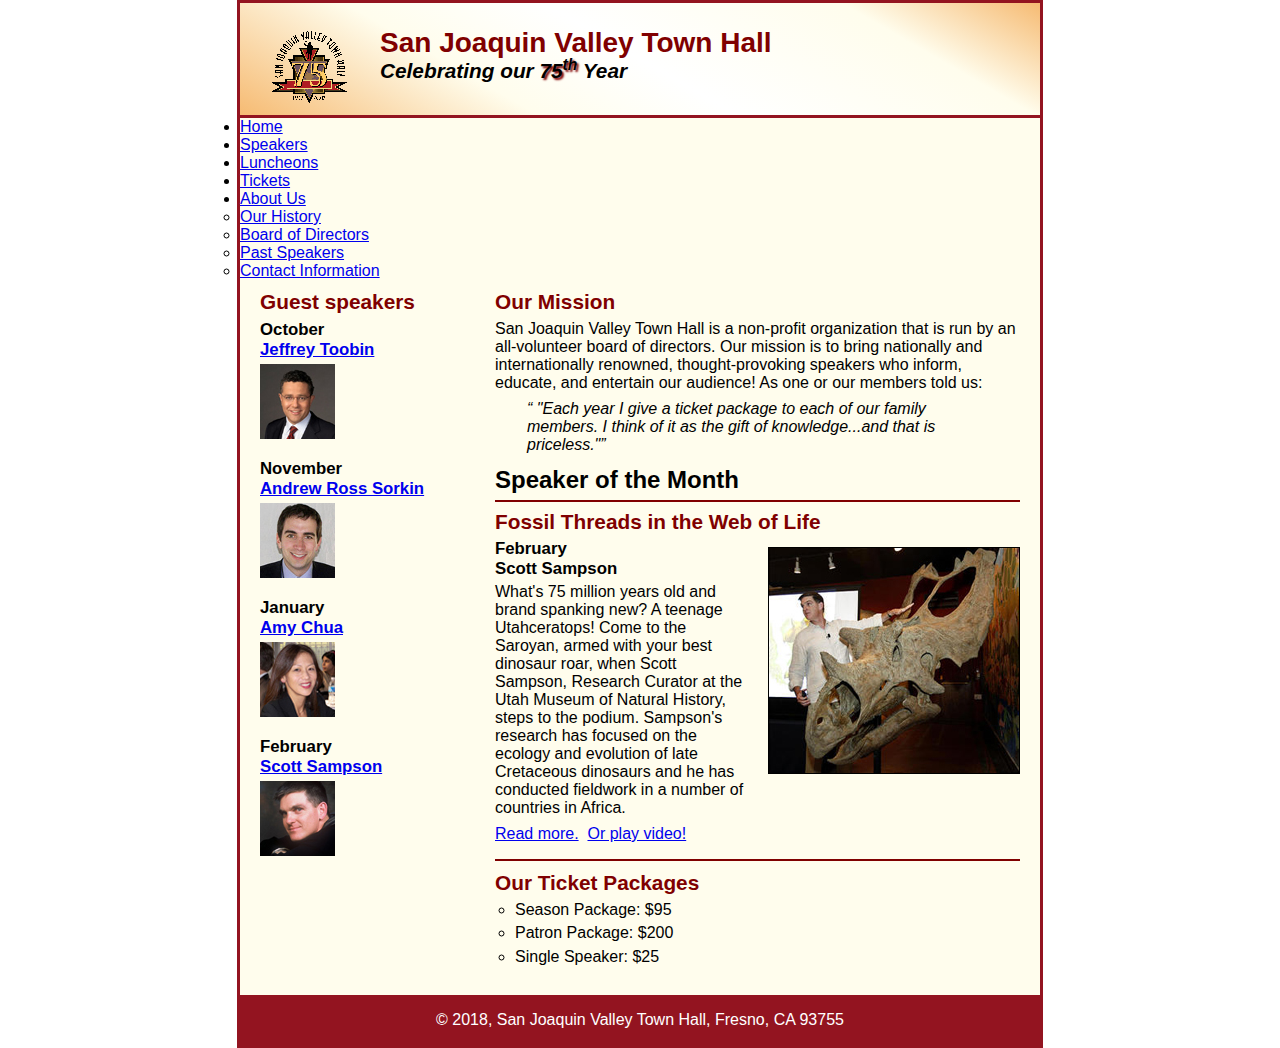
<file: town_hall_1/index.html>
<!DOCTYPE html>
<html lang="en">
  <head>
    <meta charset="utf-8" />
    <title>San Joaquin Valley Town Hall</title>
    <link rel="shortcut icon" href="images/favicon.ico" />
    <link rel="stylesheet" href="styles/normalize.css" />
    <link rel="stylesheet" href="styles/main.css" />
  </head>

  <body>
    <header>
      <img src="images/town_hall_logo.gif" alt="town hall" height="80" />
      <h2>San Joaquin Valley Town Hall</h2>
      <h3>
        Celebrating our
        <span class="shadow">75<sup>th</sup></span>

        Year
      </h3>
    </header>
    <nav id="na_menu">
      <ul>
        <li>
          <a href="index.html" class="current">Home</a>
        </li>
        <li>
          <a href="speakers.html">Speakers</a>
        </li>
        <li>
          <a href="luncheons.html">Luncheons</a>
        </li>
        <li>
          <a href="tickets.html">Tickets</a>
        </li>
        <li>
          <a href="about us.html">About Us</a>
          <ul>
            <li><a href="#">Our History</a></li>
            <li><a href="#">Board of Directors</a></li>
            <li><a href="#">Past Speakers </a></li>
            <li><a href="#">Contact Information</a></li>
          </ul>
        </li>
      </ul>
    </nav>
    <main>
      <section>
        <h2>Our Mission</h2>
        <p>
          San Joaquin Valley Town Hall is a non-profit organization that is run
          by an all-volunteer board of directors. Our mission is to bring
          nationally and internationally renowned, thought-provoking speakers
          who inform, educate, and entertain our audience! As one or our members
          told us:
        </p>
        <blockquote>
          &ldquo; "Each year I give a ticket package to each of our family
          members. I think of it as the gift of knowledge...and that is
          priceless."&rdquo;
        </blockquote>

        <h1>Speaker of the Month</h1>
        <article>
          <h2>Fossil Threads in the Web of Life</h2>
          <img src="images/sampson_dinosaur.jpg" />
          <h3>
            February <br />
            Scott Sampson
          </h3>
          <p>
            What's 75 million years old and brand spanking new? A teenage
            Utahceratops! Come to the Saroyan, armed with your best dinosaur
            roar, when Scott Sampson, Research Curator at the Utah Museum of
            Natural History, steps to the podium. Sampson's research has focused
            on the ecology and evolution of late Cretaceous dinosaurs and he has
            conducted fieldwork in a number of countries in Africa.
          </p>
          <p>
            <a href="speakers/c6_sampson.html">Read more.</a>&nbsp;
            <a href="media/sampson.mp4">Or play video!</a>
          </p>
        </article>

        <h2>Our Ticket Packages</h2>
        <ul>
          <li>Season Package: $95</li>
          <li>Patron Package: $200</li>
          <li>Single Speaker: $25</li>
        </ul>
      </section>
      <aside>
        <h2>Guest speakers</h2>
        <h3>October<br /><a href="speakers/toobin.html">Jeffrey Toobin</a></h3>
        <img src="images/toobin75.jpg" alt="Jeffrey Toobin photo" />
        <h3>
          November<br /><a href="speakers/sorkin.html">Andrew Ross Sorkin</a>
        </h3>
        <img src="images/sorkin75.jpg" alt="Andrew Ross Sorkin photo" />
        <h3>January<br /><a href="speakers/chua.html">Amy Chua</a></h3>
        <img src="images/chua75.jpg" alt="Amy Chua photo" />
        <h3>
          February<br /><a href="speakers/c6_sampson.html">Scott Sampson</a>
        </h3>
        <img src="images/sampson75.jpg" alt="Scott Sampson photo" />
      </aside>
    </main>
    <footer>
      <p>&copy; 2018, San Joaquin Valley Town Hall, Fresno, CA 93755</p>
    </footer>
  </body>
</html>
</file>
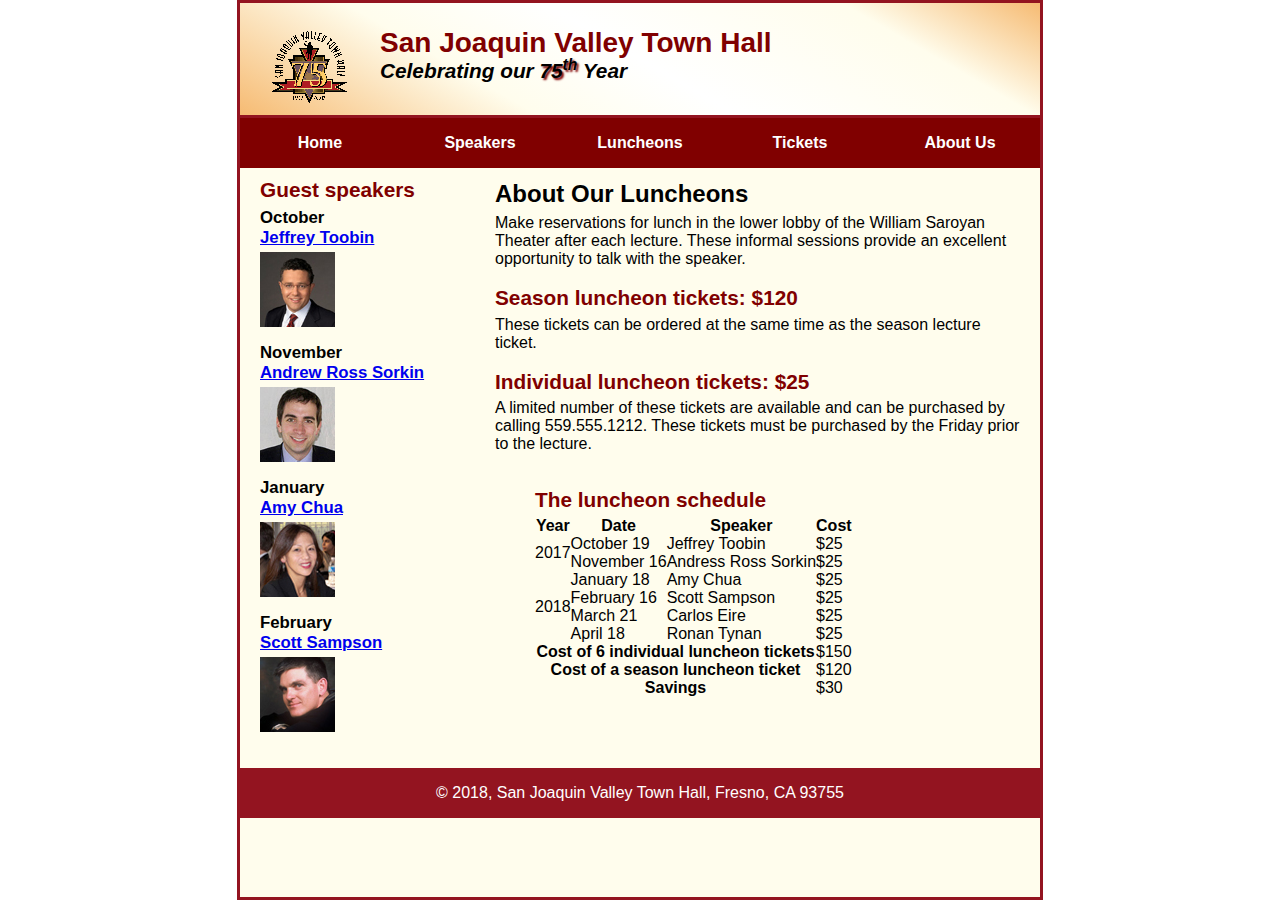
<file: town_hall_1/luncheons.html>
<html lang="en">

<head>
	<meta charset="utf-8">
	<title>San Joaquin Valley Town Hall</title>
	<link rel="shortcut icon" href="images/favicon.ico">
	<link rel="stylesheet" href="styles/normalize.css">
	<link rel="stylesheet" href="styles/main.css">
</head>

<body>
	<header>
		<img src="images/town_hall_logo.gif" alt="Town Hall logo" height="80">
		<h2>San Joaquin Valley Town Hall</h2>
		<h3>Celebrating our <span class="shadow">75<sup>th</sup></span> Year</h3>
	</header>
	<nav id="nav_menu">
    	<ul>
        	<li><a href="index.html">Home</a></li>
        	<li><a href="speakers.html">Speakers</a></li>
        	<li><a href="luncheons.html">Luncheons</a></li>
        	<li><a href="tickets.html">Tickets</a></li>
        	<li><a href="aboutus.html">About Us</a>
            	<ul>
                	<li><a href="#">Our History</a></li>
                	<li><a href="#">Board of Directors</a></li>
                	<li><a href="#">Past Speakers</a></li>
                	<li><a href="#">Contact Information</a></li>
            	</ul>
        	</li>
    	</ul>
	</nav>
    <main>
		<section>
			<h1>About Our Luncheons</h1>
			<p>Make reservations for lunch in the lower lobby of the William Saroyan Theater after each lecture. 
			These informal sessions provide an excellent opportunity to talk with the speaker.</p>
			<h2>Season luncheon tickets: $120</h2>
			<p>These tickets can be ordered at the same time as the season lecture ticket.</p>
			<h2>Individual luncheon tickets: $25</h2>
			<p>A limited number of these tickets are available and can be purchased by calling 
			559.555.1212. These tickets must be purchased by the Friday prior to the lecture.</p>

			<figure>
				<figcaption><h2 id=luncheon_heading>The luncheon schedule</h2></figcaption>
				<table>
					<thead>
						<tr>
							<th>Year</th>
							<th>Date</th>
							<th>Speaker</th>
							<th>Cost</th>
						</tr>
					</thead>
					<tbody>
						<tr>
							<td rowspan="2">2017</td>
							<td>October 19</td>
							<td>Jeffrey Toobin</td>
							<td class="right">$25</td>
						</tr>
						<tr class="border_bottom">
							<td>November 16</td>
							<td>Andress Ross Sorkin</td>
							<td class="right">$25</td>
						</tr>
						<tr>
							<td rowspan="4">2018</td>
							<td>January 18</td>
							<td>Amy Chua</td>
							<td class="right">$25</td>
						</tr>
						<tr>
							<td>February 16</td>
							<td>Scott Sampson</td>
							<td class="right">$25</td>
						</tr>
						<tr>
							<td>March 21</td>
							<td>Carlos Eire</td>
							<td class="right">$25</td>
						</tr>
						<tr class="border_bottom">
							<td>April 18</td>
							<td>Ronan Tynan</td>
							<td class="right">$25</td>
						</tr>
						<tr>
							<th colspan="3" class="right">Cost of 6 individual luncheon tickets</th>
							<td>$150</td>
						</tr>
						<tr class="border_bottom">
							<th colspan="3" class="right">Cost of a season luncheon ticket</th>
							<td>$120</td>
						</tr>
					</tbody>
					<tfoot>
						<tr>
							<th colspan="3" class="right">Savings</th>
							<td>$30</td>
						</tr>
					</tfoot>
				</table>
				</figure>
		</section>
		<aside>
			<h2>Guest speakers</h2>
			<h3>October<br><a href="speakers/toobin.html">Jeffrey Toobin</a></h3>
			<img src="images/toobin75.jpg" alt="Jeffrey Toobin photo">
			<h3>November<br><a href="../speakers/sorkin.html">Andrew Ross Sorkin</a></h3>
			<img src="images/sorkin75.jpg" alt="Andrew Ross Sorkin photo">
			<h3>January<br><a href="../speakers/chua.html">Amy Chua</a></h3>
			<img src="images/chua75.jpg" alt="Amy Chua photo">
			<h3>February<br><a href="../speakers/sampson.html">Scott Sampson</a></h3>
			<img src="images/sampson75.jpg" alt="Scott Sampson photo">
		</aside>

	</main>
	<footer>
		<p>&copy; 2018, San Joaquin Valley Town Hall, Fresno, CA 93755</p>
	</footer>
</body>
</html>
</file>
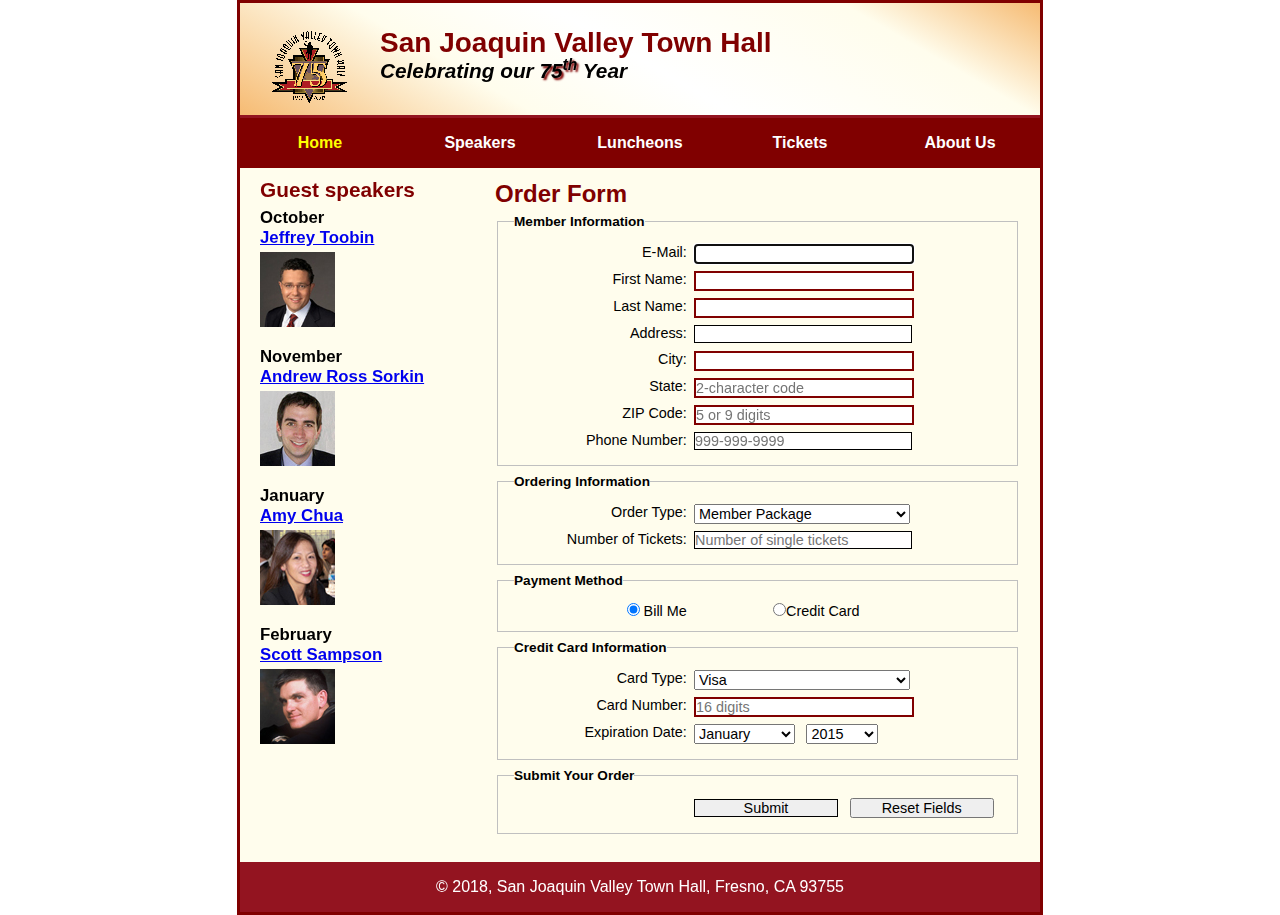
<file: town_hall_1/tickets.html>
<!DOCTYPE html>
<html lang="en">
  <head>
    <meta charset="utf-8" />
    <title>San Joaquin Valley Town Hall</title>
    <link rel="shortcut icon" href="images/favicon.ico" />
    <link rel="stylesheet" href="styles/normalize.css" />
    <link rel="stylesheet" href="styles/tickets.css" />
  </head>

  <body>
    <header>
      <img src="images/town_hall_logo.gif" alt="Town Hall logo" height="80" />
      <h2>San Joaquin Valley Town Hall</h2>
      <h3>
        Celebrating our <span class="shadow">75<sup>th</sup></span> Year
      </h3>
    </header>
    <nav id="nav_menu">
      <ul>
        <li><a href="index.html" class="current">Home</a></li>
        <li><a href="speakers.html">Speakers</a></li>
        <li><a href="luncheons.html">Luncheons</a></li>
        <li><a href="tickets.html">Tickets</a></li>
        <li>
          <a href="aboutus.html">About Us</a>
          <ul>
            <li><a href="#">Our History</a></li>
            <li><a href="#">Board of Directors</a></li>
            <li><a href="#">Past Speakers</a></li>
            <li><a href="#">Contact Information</a></li>
          </ul>
        </li>
      </ul>
    </nav>
    <main>
      <section>
        <h1>Order Form</h1>
        <form
          action="register_account.html"
          method="get"
          name="registration_form"
          id="registration_form"
        >
          <fieldset>
            <legend>Member Information</legend>
            <label for="email">E-Mail:</label>
            <input
              type="email"
              name="email"
              id="email"
              autofocus
              required
            /><br />

            <label for="first_name">First Name:</label>
            <input
              type="text"
              name="first_name"
              id="first_name"
              required
            /><br />
            <label for="last_name">Last Name:</label>
            <input type="text" name="last_name" id="last_name" required /><br />
            <label for="address">Address:</label>
            <input type="text" name="address" id="address" /><br />
            <label for="city">City:</label>
            <input type="text" name="city" id="city" required /><br />
            <label for="state">State:</label>
            <input
              type="text"
              name="state"
              id="state"
              required
              maxlength="2"
              placeholder="2-character code"
            /><br />
            <label for="zip">ZIP Code:</label>
            <input
              type="text"
              name="zip"
              id="zip"
              required
              placeholder="5 or 9 digits"
              pattern="^\d{5}(-\d{4})?$"
              title="Either 5 or 9 digits"
            /><br />
            <label for="phone">Phone Number:</label>
            <input
              type="tel"
              name="phone"
              id="phone"
              placeholder="999-999-9999"
              pattern="\d{3}[\-]\d{3}[\-]\d{4}"
              title="Must be 999-999-999 format"
            /><br />
          </fieldset>
          <fieldset>
            <legend>Ordering Information</legend>
            <label for="membership_type">Order Type:</label>
            <select name="membership_type" id="membership_type">
              <option value="j">Member Package</option>
              <option value="r">Donor Package</option>
              <option value="c">Single Tickets</option></select
            ><br />
            <label for="tickets">Number of Tickets:</label>
            <input
              type="text"
              name="tickets"
              id="tickets"
              min="1"
              max="4"
              placeholder="Number of single tickets"
            /><br />
          </fieldset>
          <fieldset id="radio">
            <legend>Payment Method</legend>

            <label class="radio-inline">
              <input type="radio" name="optradio" checked /> Bill Me
            </label>
            <label class="radio-inline">
              <input type="radio" name="optradio" />Credit Card
            </label>
          </fieldset>
          <fieldset>
            <legend>Credit Card Information</legend>

            <label> Card Type: </label>
            <select>
              <option>Visa</option>
              <option>MasterCard</option>
              <option>Discover</option></select
            ><br />

            <label> Card Number: </label>
            <input
              type="text"
              required
              pattern="\d{16}"
              placeholder="16 digits"
            /><br />

            <label>Expiration Date: </label>
            <select id="month">
              <option>January</option>
              <option>February</option>
              <option>March</option>
              <option>April</option>
              <option>May</option>
              <option>June</option>
              <option>July</option>
              <option>August</option>
              <option>September</option>
              <option>October</option>
              <option>November</option>
              <option>December</option>
            </select>
            <select id="year">
              <option>2015</option>
              <option>2016</option>
              <option>2017</option>
              <option>2018</option>
              <option>2019</option></select
            ><br />
          </fieldset>
          <fieldset id="buttons">
            <legend>Submit Your Order</legend>

            <label>&nbsp;</label>
            <input type="submit" id="submit" value="Submit" />
            <input type="reset" id="reset" value="Reset Fields" /><br />
          </fieldset>
        </form>
      </section>
      <aside>
        <h2>Guest speakers</h2>
        <h3>October<br /><a href="speakers/toobin.html">Jeffrey Toobin</a></h3>
        <img src="images/toobin75.jpg" alt="Jeffrey Toobin photo" />
        <h3>
          November<br /><a href="speakers/sorkin.html">Andrew Ross Sorkin</a>
        </h3>
        <img src="images/sorkin75.jpg" alt="Andrew Ross Sorkin photo" />
        <h3>January<br /><a href="speakers/chua.html">Amy Chua</a></h3>
        <img src="images/chua75.jpg" alt="Amy Chua photo" />
        <h3>
          February<br /><a href="speakers/c7_sampson.html">Scott Sampson</a>
        </h3>
        <img src="images/sampson75.jpg" alt="Scott Sampson photo" />
      </aside>
    </main>
    <footer>
      <p>&copy; 2018, San Joaquin Valley Town Hall, Fresno, CA 93755</p>
    </footer>
  </body>
</html>
</file>
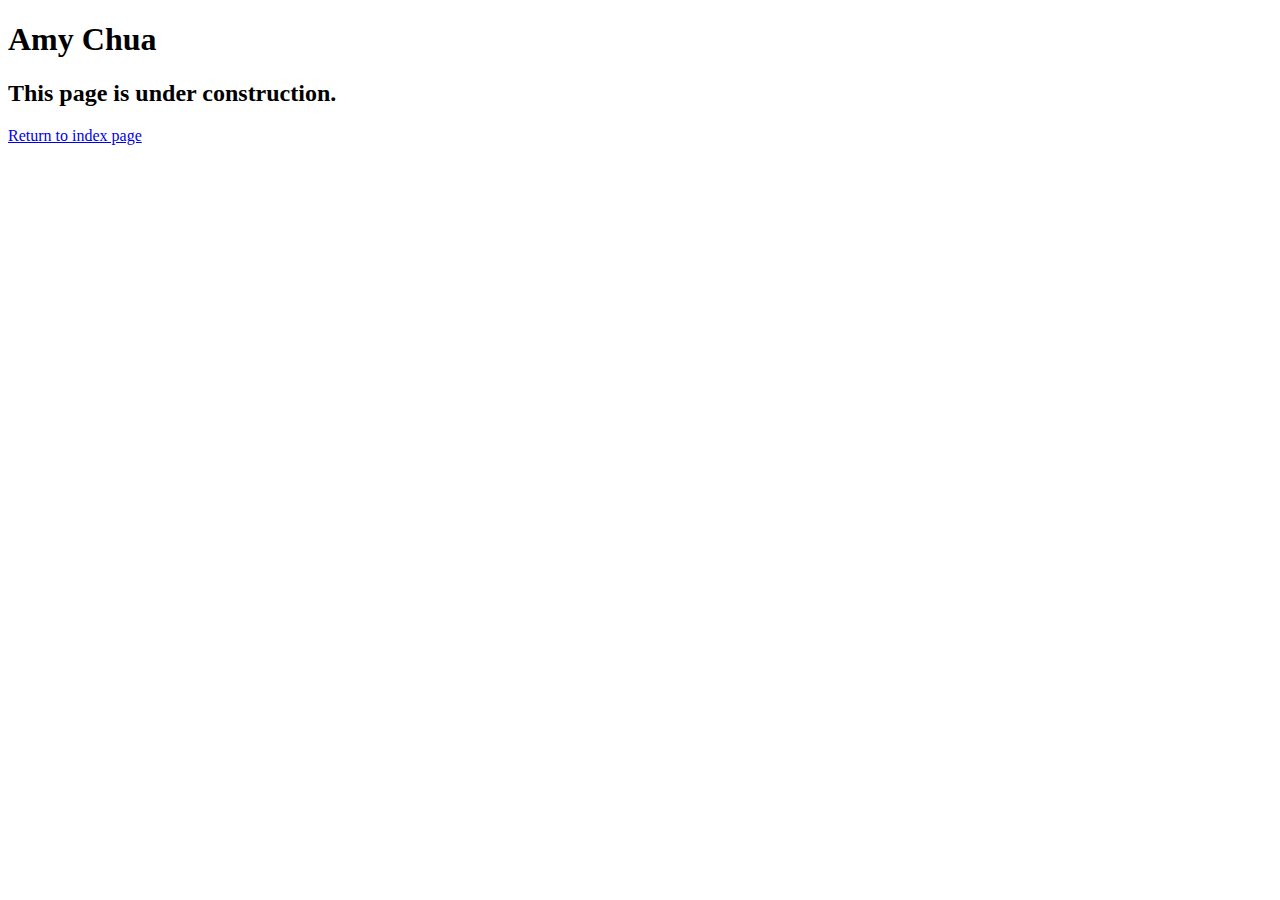
<file: town_hall_1/speakers/chua.html>
<!DOCTYPE html>
<html lang="en">
  <head>
    <meta charset="utf-8" />
    <title>San Joaquin Valley Town Hall</title>
    <link rel="shortcut icon" href="images/favicon.ico" />
  </head>

  <body>
    <main>
      <h1>Amy Chua</h1>
      <h2>This page is under construction.</h2>
      <p><a href="../index.html">Return to index page</a></p>
    </main>
  </body>
</html>
</file>
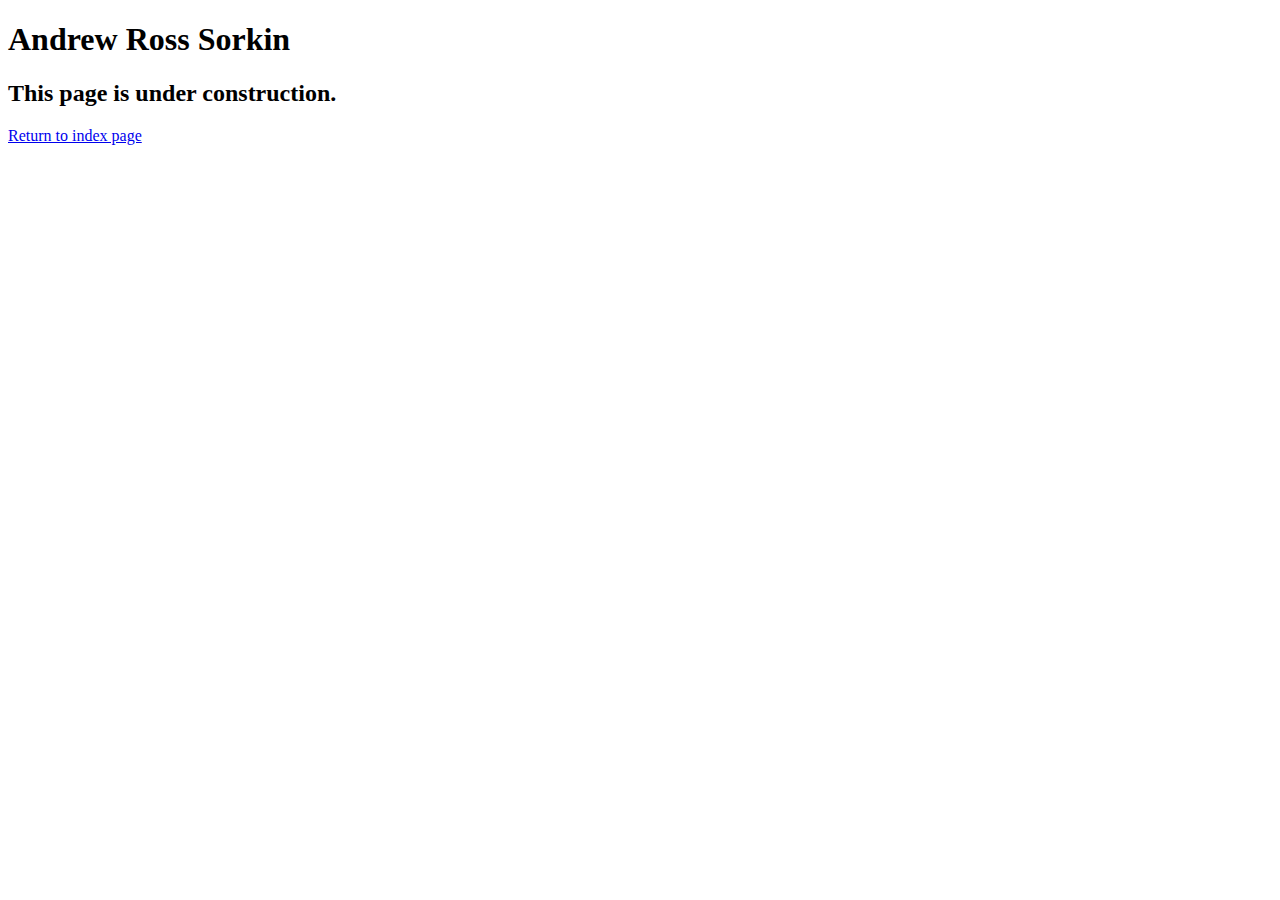
<file: town_hall_1/speakers/sorkin.html>
<!DOCTYPE html>
<html lang="en">
  <head>
    <meta charset="utf-8" />
    <title>San Joaquin Valley Town Hall</title>
    <link rel="shortcut icon" href="images/favicon.ico" />
  </head>

  <body>
    <main>
      <h1>Andrew Ross Sorkin</h1>
      <h2>This page is under construction.</h2>
      <p><a href="../index.html">Return to index page</a></p>
    </main>
  </body>
</html>
</file>
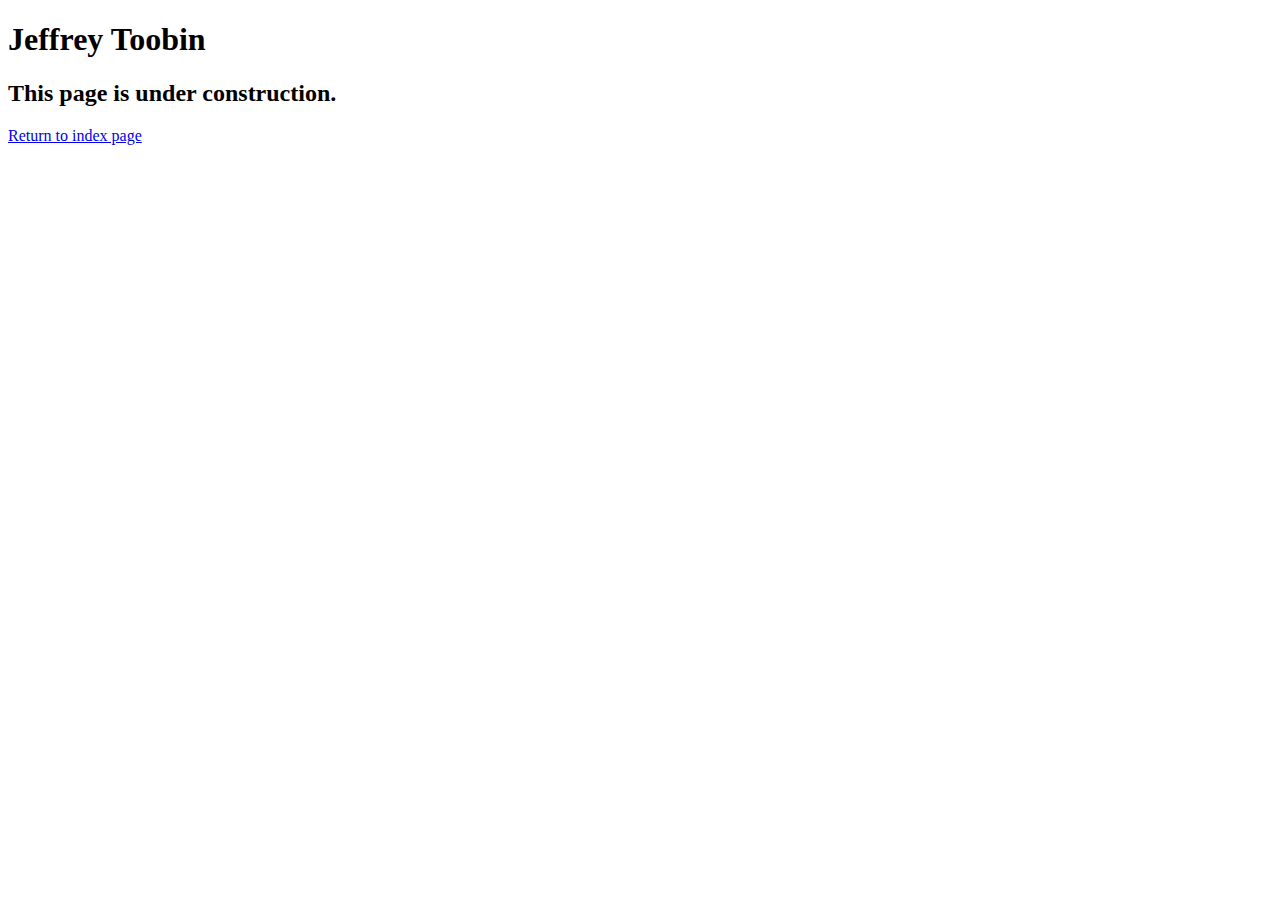
<file: town_hall_1/speakers/toobin.html>
<!DOCTYPE html>
<html lang="en">
  <head>
    <meta charset="utf-8" />
    <title>San Joaquin Valley Town Hall</title>
    <link rel="shortcut icon" href="images/favicon.ico" />
  </head>

  <body>
    <main>
      <h1>Jeffrey Toobin</h1>
      <h2>This page is under construction.</h2>
      <p><a href="../index.html">Return to index page</a></p>
    </main>
  </body>
</html>
</file>
<file: town_hall_1/styles/main.css>
/* the styles for the elements */
* {
  margin: 0;
  padding: 0;
}
html {
  background-color: white;
}
body {
  font-family: Arial, Helvetica, sans-serif;
  font-size: 100%;
  width: 800px;
  margin: 0 auto;
  border: 3px solid #931420;
  background-color: #fffded;
}
a:focus,
a:hover {
  font-style: italic;
}
/* the styles for the header */
header {
  padding: 1.5em 0 2em 0;
  border-bottom: 3px solid #931420;
  background-image: -moz-linear-gradient(
    30deg,
    #f6bb73 0%,
    #f6bb73 30%,
    white 50%,
    #f6bb73 80%,
    #f6bb73 100%
  );
  background-image: -webkit-linear-gradient(
    30deg,
    #f6bb73 0%,
    #fffded 30%,
    white 50%,
    #fffded 80%,
    #f6bb73 100%
  );
  background-image: -o-linear-gradient(
    30deg,
    #f6bb73 0%,
    #fffded 30%,
    white 50%,
    #fffded 80%,
    #f6bb73 100%
  );
  background-image: linear-gradient(
    30deg,
    #f6bb73 0%,
    #fffded 30%,
    white 50%,
    #fffded 80%,
    #f6bb73 100%
  );
}
header h2 {
  font-size: 175%;
  color: #800000;
}
header h3 {
  font-size: 130%;
  font-style: italic;
}
header img {
  float: left;
  padding: 0 30px;
}
.shadow {
  text-shadow: 2px 2px 2px #800000;
}
/* the styles for the navigation menu */
#nav_menu ul {
  list-style-type: none;
  margin: 0;
  padding: 0;
  position: relative;
}
#nav_menu ul li {
  float: left;
}
#nav_menu ul li a {
  display: block;
  width: 160px;
  text-align: center;
  padding: 1em 0;
  text-decoration: none;
  background-color: #800000;
  color: white;
  font-weight: bold;
}
#nav_menu a.current {
  color: yellow;
}
#nav_menu ul ul {
  display: none;
  position: absolute;
  top: 100%;
}
#nav_menu ul ul li {
  float: none;
}
#nav_menu ul li:hover > ul {
  display: block;
}
#nav_menu > ul::after {
  content: "";
  clear: both;
  display: block;
}
/* the styles for the main content */
main {
  clear: left;
}

/* the styles for the section */
section {
  width: 525px;
  float: right;
  padding: 0 20px 20px 20px;
}
section h1 {
  font-size: 150%;
  padding: 0.5em 0 0.25em 0;
  margin: 0;
}
section h2 {
  color: #800000;
  font-size: 130%;
  padding: 0.5em 0 0.25em 0;
}
section p {
  padding-bottom: 0.5em;
}
section blockquote {
  padding: 0 2em;
  font-style: italic;
}
section ul {
  padding: 0 0 0.25em 1.25em;
  list-style-type: circle;
}
section li {
  padding-bottom: 0.35em;
}

/* the styles for the article */
article {
  padding: 0.5em 0;
  border-top: 2px solid #800000;
  border-bottom: 2px solid #800000;
}
article h2 {
  padding-top: 0;
}
article h3 {
  font-size: 105%;
  padding-bottom: 0.25em;
}
article img {
  float: right;
  margin: 0.5em 0 1em 1em;
  border: 1px solid black;
}

/* the styles for the aside */
aside {
  width: 215px;
  float: right;
  padding: 0 0 20px 20px;
}
aside h2 {
  color: #800000;
  font-size: 130%;
  padding: 0.5em 0 0.25em 0;
}

aside h3 {
  font-size: 105%;
  padding-bottom: 0.25em;
  transition: font-size 2s ease-out 1s, color 2s ease-in 1s;
}
aside img {
  padding-bottom: 1em;
}
aside img:hover {
  cursor: pointer;
  font-size: 180%;
  color: red;
  transition: ;
}

/* the styles for the footer */
footer {
  background-color: #931420;
  clear: both;
}
footer p {
  text-align: center;
  color: white;
  padding: 1em 0;
}
</file>
<file: town_hall_1/styles/tickets.css>
/* the styles for the elements */
* {
  margin: 0;
  padding: 0;
}
html {
  background-color: white;
}
body {
  font-family: Arial, Helvetica, sans-serif;
  font-size: 100%;
  width: 800px;
  margin: 0 auto;
  border: 3px solid #800000;
  background-color: #fffded;
}
a:focus,
a:hover {
  font-style: italic;
}
/* the styles for the header */
header {
  padding: 1.5em 0 2em 0;
  border-bottom: 3px solid #931420;
  background-image: -moz-linear-gradient(
    30deg,
    #f6bb73 0%,
    #f6bb73 30%,
    white 50%,
    #f6bb73 80%,
    #f6bb73 100%
  );
  background-image: -webkit-linear-gradient(
    30deg,
    #f6bb73 0%,
    #fffded 30%,
    white 50%,
    #fffded 80%,
    #f6bb73 100%
  );
  background-image: -o-linear-gradient(
    30deg,
    #f6bb73 0%,
    #fffded 30%,
    white 50%,
    #fffded 80%,
    #f6bb73 100%
  );
  background-image: linear-gradient(
    30deg,
    #f6bb73 0%,
    #fffded 30%,
    white 50%,
    #fffded 80%,
    #f6bb73 100%
  );
}
header h2 {
  font-size: 175%;
  color: #800000;
}
header h3 {
  font-size: 130%;
  font-style: italic;
}
header img {
  float: left;
  padding: 0 30px;
}
.shadow {
  text-shadow: 2px 2px 2px #800000;
}
/* the styles for the form */
fieldset {
  margin-bottom: 0.5em;
  padding-top: 0.5em;
  padding-bottom: 0.5em;
  padding-left: 1em;
  padding-right: 1em;
}
legend {
  color: black;
  font-weight: bold;
  font-size: 85%;
  margin-bottom: 0.5em;
}
label {
  float: left;
  width: 12em;
  text-align: right;
}
label,
input,
select {
  font-size: 90%;
}
input,
select {
  width: 15em;
  margin-left: 0.5em;
  margin-bottom: 0.5em;
}
input:required,
input[required] {
  border: 2px solid #800000;
}
input:valid {
  border: 1px solid black;
}
input:invalid {
  box-shadow: none;
  border: 2px solid #800000;
}

br {
  clear: both;
}
#buttons input {
  width: 10em;
}
#radio input {
  width: auto;
  float: none;
  margin-left: 3em;
}
#month {
  width: 7em;
}
#year {
  width: 5em;
}
/* the styles for the navigation menu */
#nav_menu ul {
  list-style-type: none;
  margin: 0;
  padding: 0;
  position: relative;
}
#nav_menu ul li {
  float: left;
}
#nav_menu ul li a {
  display: block;
  width: 160px;
  text-align: center;
  padding: 1em 0;
  text-decoration: none;
  background-color: #800000;
  color: white;
  font-weight: bold;
}
#nav_menu a.current {
  color: yellow;
}
#nav_menu ul ul {
  display: none;
  position: absolute;
  top: 100%;
}
#nav_menu ul ul li {
  float: none;
}
#nav_menu ul li:hover > ul {
  display: block;
}
#nav_menu > ul::after {
  content: "";
  clear: both;
  display: block;
}

/* the styles for the main content */
main {
  clear: left;
}

/* the styles for the section */
section {
  width: 525px;
  float: right;
  padding: 0 20px 20px 20px;
}
section h1 {
  font-size: 150%;
  color: #800000;
  padding: 0.5em 0 0.25em 0;
  margin: 0;
}

/* the styles for the aside */
aside {
  width: 215px;
  float: right;
  padding: 0 0 20px 20px;
}
aside h2 {
  color: #800000;
  font-size: 130%;
  padding: 0.5em 0 0.25em 0;
}

aside h3 {
  font-size: 105%;
  padding-bottom: 0.25em;
}
aside img {
  padding-bottom: 1em;
}

/* the styles for the footer */
footer {
  background-color: #931420;
  clear: both;
}
footer p {
  text-align: center;
  color: white;
  padding: 1em 0;
}
</file>
